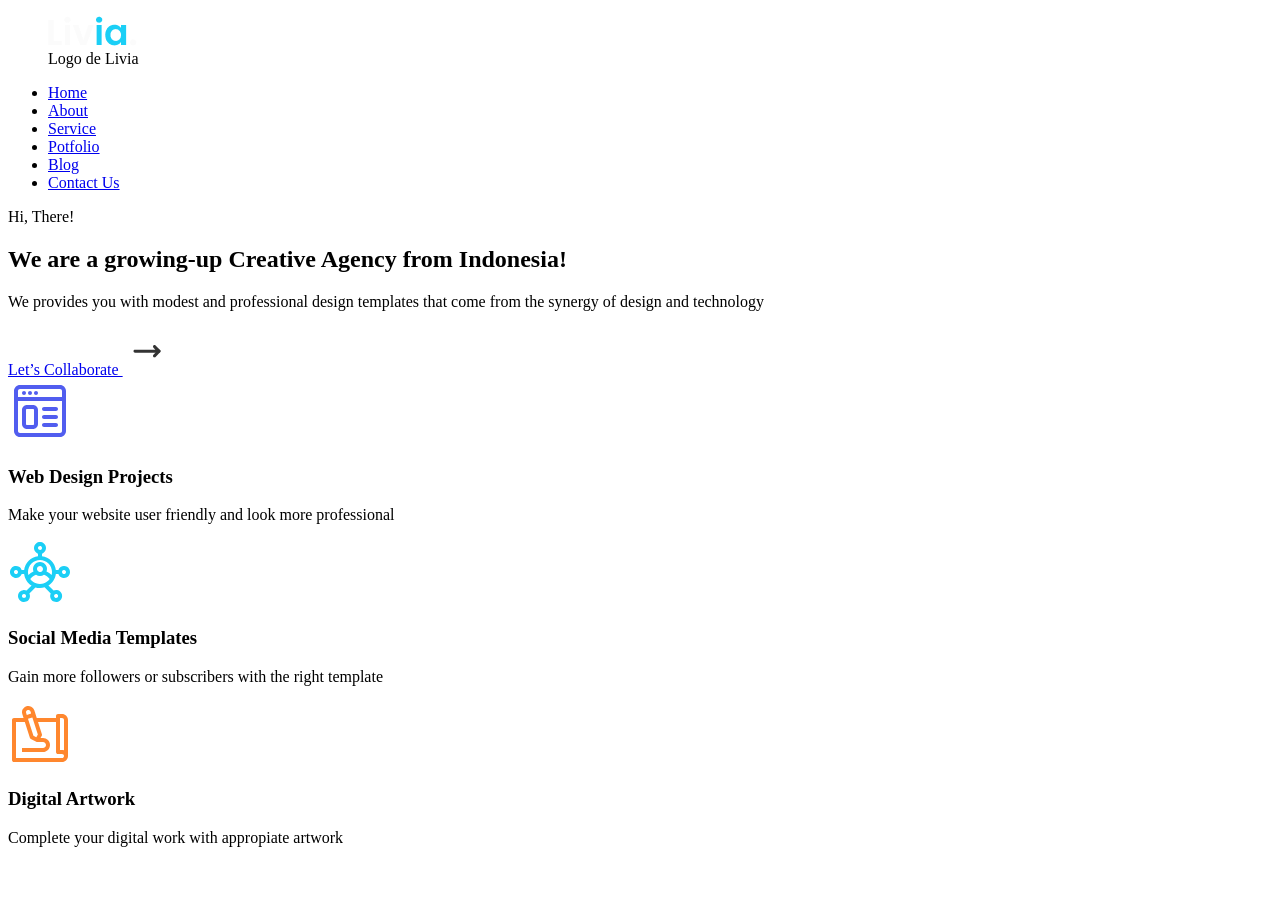
<file: index.html>
<!doctype html>
<html lang="es">
  <head>
    <meta charset="UTF-8" />
    <meta name="viewport" content="width=device-width, initial-scale=1.0" />
    <title>Proyecto 02 - Creative Company</title>
    <link rel="preconnect" href="https://fonts.googleapis.com">
    <link href="https://fonts.googleapis.com/css2?family=Bebas+Neue&family=Poppins&display=swap" rel="stylesheet">
    <link rel="preconnect" href="https://fonts.gstatic.com" crossorigin>
  </head>
  <body>

    <div class="container">
      <header class="container-header">
        <figure>
          <a href="#"><img src="./img/logo-livia.png" alt="Logo Livia" srcset="./img/logo-livia.@2x.png 2x"/></a>
          <figcaption>Logo de Livia</figcaption>
        </figure>

        <nav>
          <ul>
            <li><a href="#">Home</a></li>
            <li><a href="#">About</a></li>
            <li><a href="#">Service</a></li>
            <li><a href="#">Potfolio</a></li>
            <li><a href="#">Blog</a></li>
            <li><a class="btn-contact" href="#">Contact Us</a></li>
          </ul>
        </nav>
      </header>

      <section class="hero">
        <p>Hi, There!</p>
        <h1>We are a growing-up Creative Agency from Indonesia!</h1>
        <p>We provides you with modest and professional design templates that come from the synergy of design and technology</p>
        <a href="#">Let’s Collaborate <img src="./img/Arrow.svg" alt="Arrow"></a>
      </section>
      
      <main>
        <section class="categories">
          <article>
            <img src="./img/web_design.svg" alt="">
            <h3>Web Design Projects</h3>
            <p>Make your website user friendly and look more professional</p>
          </article>
          <article>
            <img src="./img/social_media.svg" alt="">
            <h3>Social Media Templates</h3>
            <p>Gain more followers or subscribers with the right template</p>
          </article>
          <article>
            <img src="./img/digital_artwork.svg" alt="">
            <h3>Digital Artwork</h3>
            <p>Complete your digital work with appropiate artwork</p>
          </article>
        </section>
      </main>
    </div>

    <script type="module" src="/main.js"></script>
  </body>
</html>
</file>
